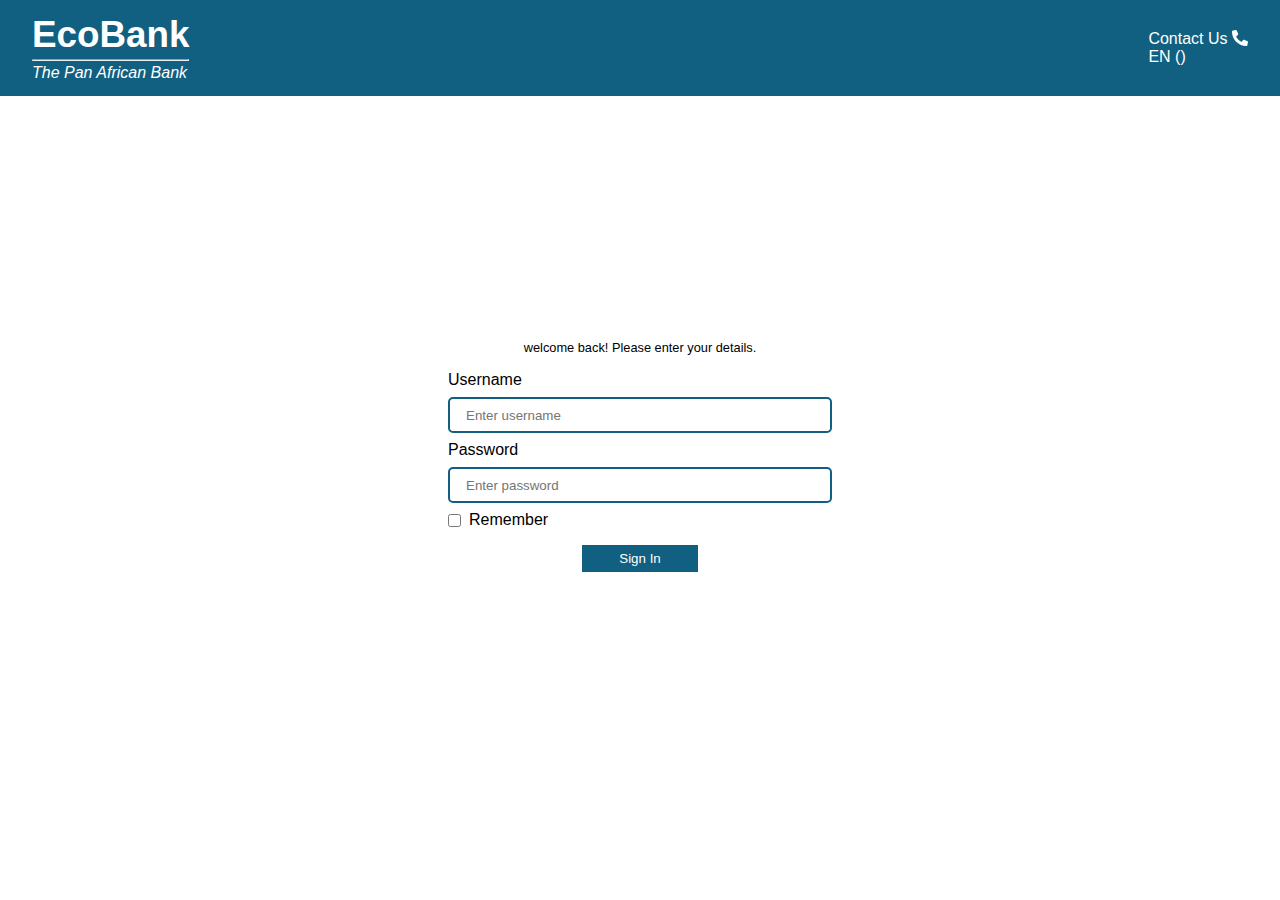
<file: index.html>
<!DOCTYPE html>
<html lang="en">
  <head>
    <meta charset="UTF-8" />
    <meta http-equiv="X-UA-Compatible" content="IE=edge" />
    <meta name="viewport" content="width=device-width, initial-scale=1.0" />
    <link
      rel="stylesheet"
      href="https://cdnjs.cloudflare.com/ajax/libs/font-awesome/5.15.4/css/all.min.css"
      integrity="sha512-1ycn6IcaQQ40/MKBW2W4Rhis/DbILU74C1vSrLJxCq57o941Ym01SwNsOMqvEBFlcgUa6xLiPY/NS5R+E6ztJQ=="
      crossorigin="anonymous"
      referrerpolicy="no-referrer"
    />
    <link rel="stylesheet" href="./sign_up.css" />
    <title>Sign_up</title>
  </head>
  <body>
    <div class="container">
      <div class="wrapper">
        <header class="header">
          <div class="leftView">
            <h2>EcoBank</h2>
            <hr class="breakLines" />
            <em class="leftView_text">the pan african bank</em>
          </div>
          <div class="rightView">
            <div class="rightView_contact">
              <span>contact us</span>
              <span class="logo"><i class="fa fa fa-phone"></i></span>
            </div>
            <div class="sec"><span>EN ()</span></div>
          </div>
        </header>

        <main class="main">
          <div class="main_heading">
            <h4>welcome back! Please enter your details.</h4>
          </div>
          <form class="form" action="javascript:;">
            <div class="form_input_wrap">
              <label for="username">username</label>
              <input
                type="text"
                name="username"
                id="username"
                placeholder="Enter username"
              />
            </div>
            <div class="form_input_wrap">
              <label for="password">password</label>
              <input
                type="password"
                name="password"
                id="password"
                placeholder="Enter password"
              />
            </div>

            <div class="rem">
              <input type="checkbox" name="remember" /><span>remember</span>
            </div>
            <div class="btn_wrapper">
              <button type="button" onclick="handleSubmitSignup()">
                Sign In
              </button>
            </div>
          </form>
        </main>
      </div>
    </div>
    <script src="./javascript/signup.js" type="text/javascript"></script>
  </body>
</html>
</file>
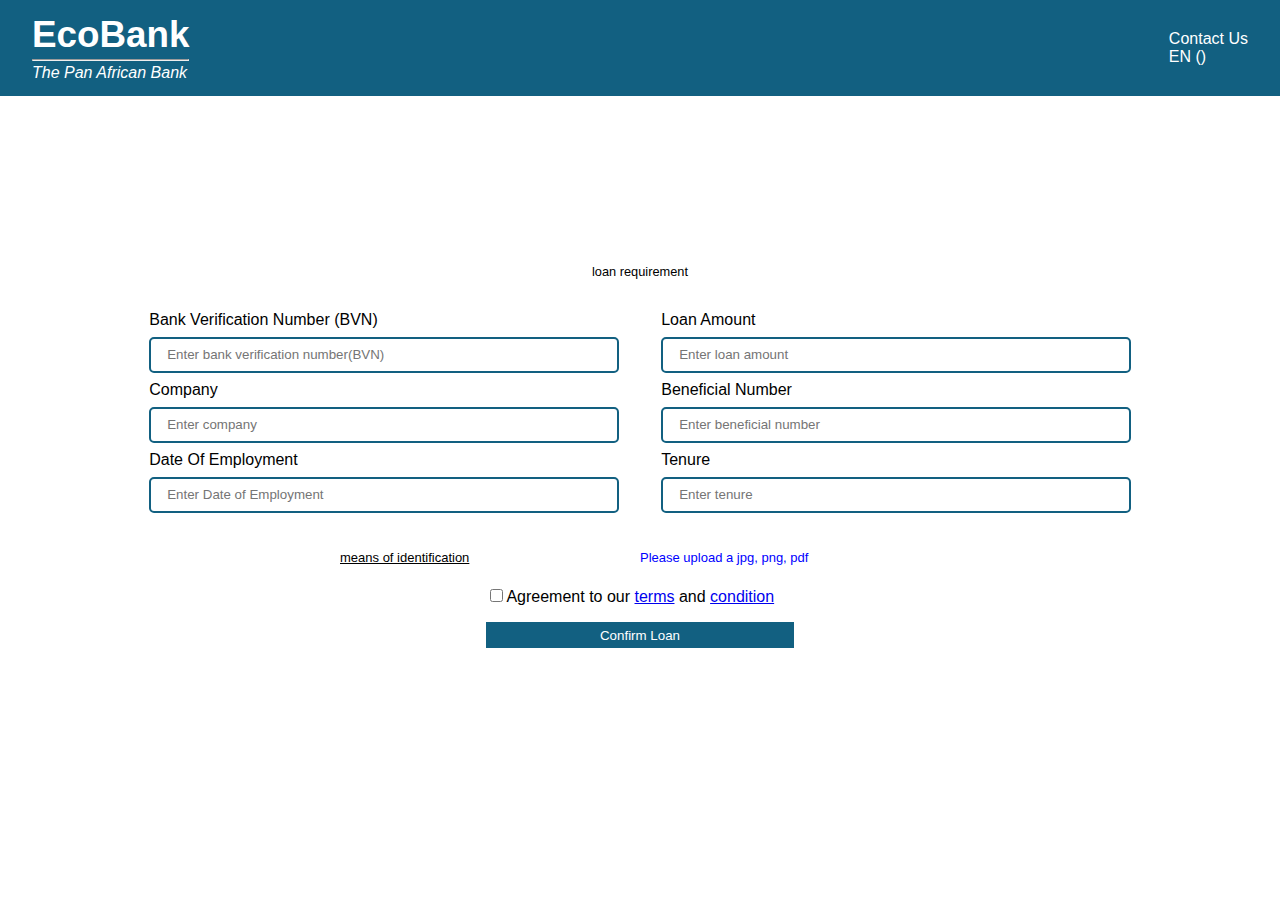
<file: loanRequest.html>
<!DOCTYPE html>
<html lang="en">
  <head>
    <meta charset="UTF-8" />
    <meta http-equiv="X-UA-Compatible" content="IE=edge" />
    <meta name="viewport" content="width=device-width, initial-scale=1.0" />
    <link rel="stylesheet" href="./loanRequest.css" />
    <title>Loan Request</title>
  </head>
  <body>
    <div class="container">
      <div class="wrapper">
        <header class="header">
          <div class="leftView">
            <h2>EcoBank</h2>
            <hr class="breakLines" />
            <em class="leftView_text">the pan african bank</em>
          </div>
          <div class="rightView">
            <div class="rightView_contact">
              <span>contact us</span>
              <span class="logo"><i class="fa fa fa-phone"></i></span>
            </div>
            <div class="sec"><span>EN ()</span></div>
          </div>
        </header>

        <main class="main">
          <div class="main_heading">
            <h4>loan requirement</h4>
          </div>
          <form class="form" action="javascript:;">
            <div class="allforms">
              <div class="form_one">
                <div class="form_input_wrap">
                  <label for="bank verification number"
                    >bank verification number (BVN)</label
                  >
                  <input
                    type="number"
                    name="bankVN"
                    id="bankVN"
                    placeholder="Enter bank verification number(BVN)"
                  />
                </div>
                <div class="form_input_wrap">
                  <label for="company">company</label>
                  <input
                    type="text"
                    name="company"
                    id="company"
                    placeholder="Enter company"
                  />
                </div>
                <div class="form_input_wrap">
                  <label for="DOE">date of employment</label>
                  <input
                    type="text"
                    name="DOE"
                    id="DOE"
                    placeholder="Enter Date of Employment"
                  />
                </div>
              </div>

              <div class="form_two">
                <div class="form_input_wrap">
                  <label for="loanAmount">loan amount</label>
                  <input
                    type="text"
                    name="loanAmount"
                    id="loanAmount"
                    placeholder="Enter loan amount"
                  />
                </div>
                <div class="form_input_wrap">
                  <label for="beneNumber">beneficial number</label>
                  <input
                    type="Number"
                    name="beneNumber"
                    id="beneNumber"
                    placeholder="Enter beneficial number"
                  />
                </div>
                <div class="form_input_wrap">
                  <label for="tenure">tenure</label>
                  <input
                    type="Number"
                    name="tenure"
                    id="tenure"
                    placeholder="Enter tenure"
                  />
                </div>
              </div>
            </div>
            <div class="below_form_area">
              <div class="section">
                <div class="IdMeans">
                  <span>means of identification</span>
                </div>
                <div class="upload">
                  <label for="file">Please upload a jpg, png, pdf</label
                  ><input
                    type="file"
                    id="file"
                    name="file"
                    accept="[pgn, jpd,pdf]"
                    class="fileUpload"
                  />
                </div>
              </div>

              <div class="terms">
                <input type="checkbox" name="agreement" />
                <span
                  >Agreement to our <a href="#">terms</a> and
                  <a href="#">condition</a>
                </span>
              </div>

              <div class="btn_wrapper">
                <button type="button" onclick="handleSubmitSLoanRequireMent()">
                  confirm loan
                </button>
              </div>
            </div>
          </form>
        </main>
      </div>
    </div>
    <script src="./javascript/loanRequirement.js"></script>
  </body>
</html>
</file>
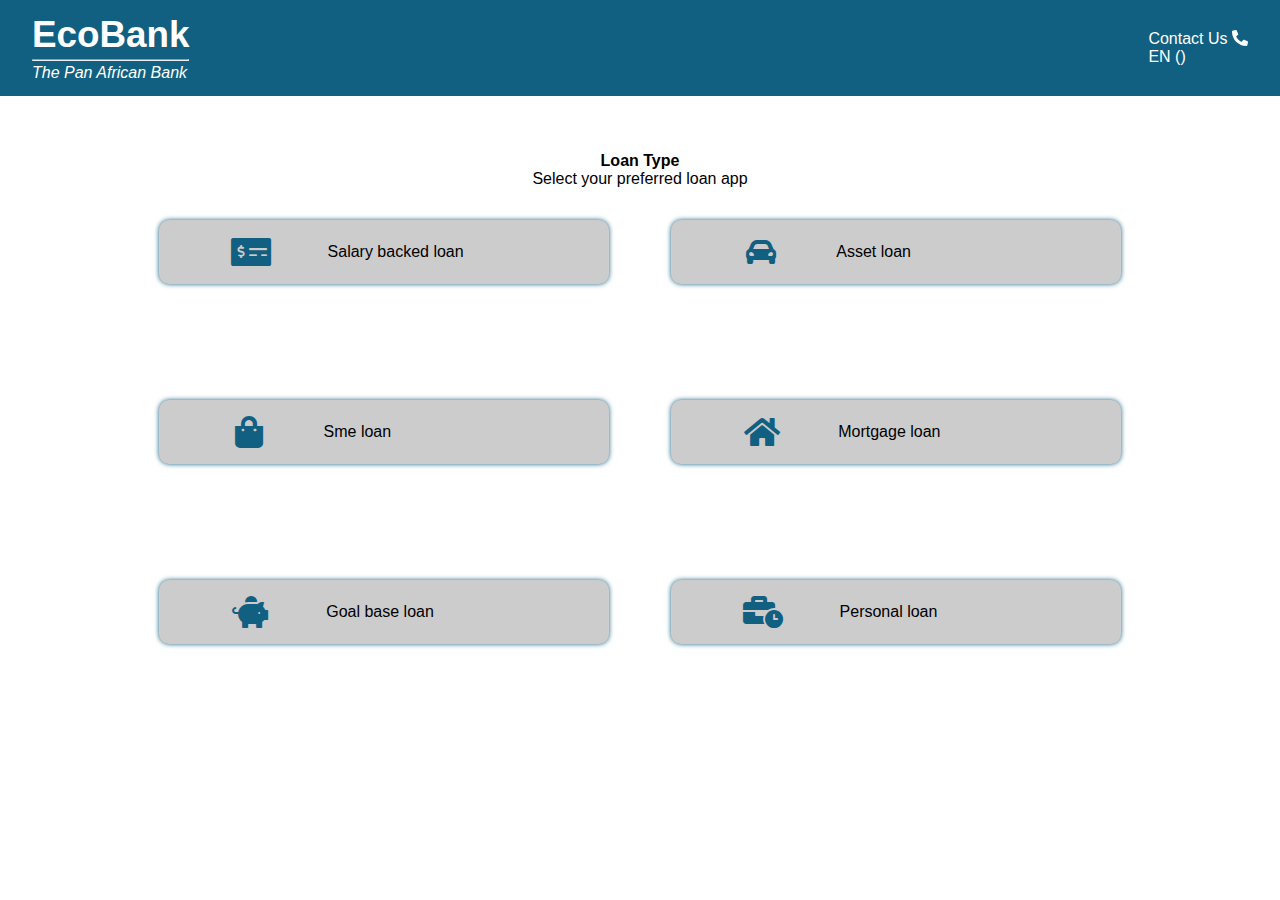
<file: loantypes.html>
<!DOCTYPE html>
<html lang="en">
  <head>
    <meta charset="UTF-8" />
    <meta http-equiv="X-UA-Compatible" content="IE=edge" />
    <meta name="viewport" content="width=device-width, initial-scale=1.0" />
    <link
      rel="stylesheet"
      href="https://cdnjs.cloudflare.com/ajax/libs/font-awesome/5.15.4/css/all.min.css"
      integrity="sha512-1ycn6IcaQQ40/MKBW2W4Rhis/DbILU74C1vSrLJxCq57o941Ym01SwNsOMqvEBFlcgUa6xLiPY/NS5R+E6ztJQ=="
      crossorigin="anonymous"
      referrerpolicy="no-referrer"
    />
    <link rel="stylesheet" href="./loanApp.css" />

    <title>Loantypes</title>
  </head>
  <body>
    <div class="container">
      <div class="wrapper">
        <header class="header">
          <div class="leftView">
            <h2>EcoBank</h2>
            <hr class="breakLines" />
            <em class="leftView_text">the pan african bank</em>
          </div>
          <div class="rightView">
            <div class="rightView_contact">
              <span>contact us</span>
              <span class="logo"><i class="fa fa fa-phone"></i></span>
            </div>
            <div class="sec"><span>EN ()</span></div>
          </div>
        </header>
        <main class="main">
          <div class="main_heading">
            <h4>loan type</h4>
            <p>Select your preferred loan app</p>
          </div>

          <div class="loans" id="loans"></div>
        </main>
      </div>
    </div>
    <script src="./javascript/data.js" type="text/javascript"></script>
    <script src="./javascript/loanType.js" type="text/javascript"></script>
  </body>
</html>
</file>
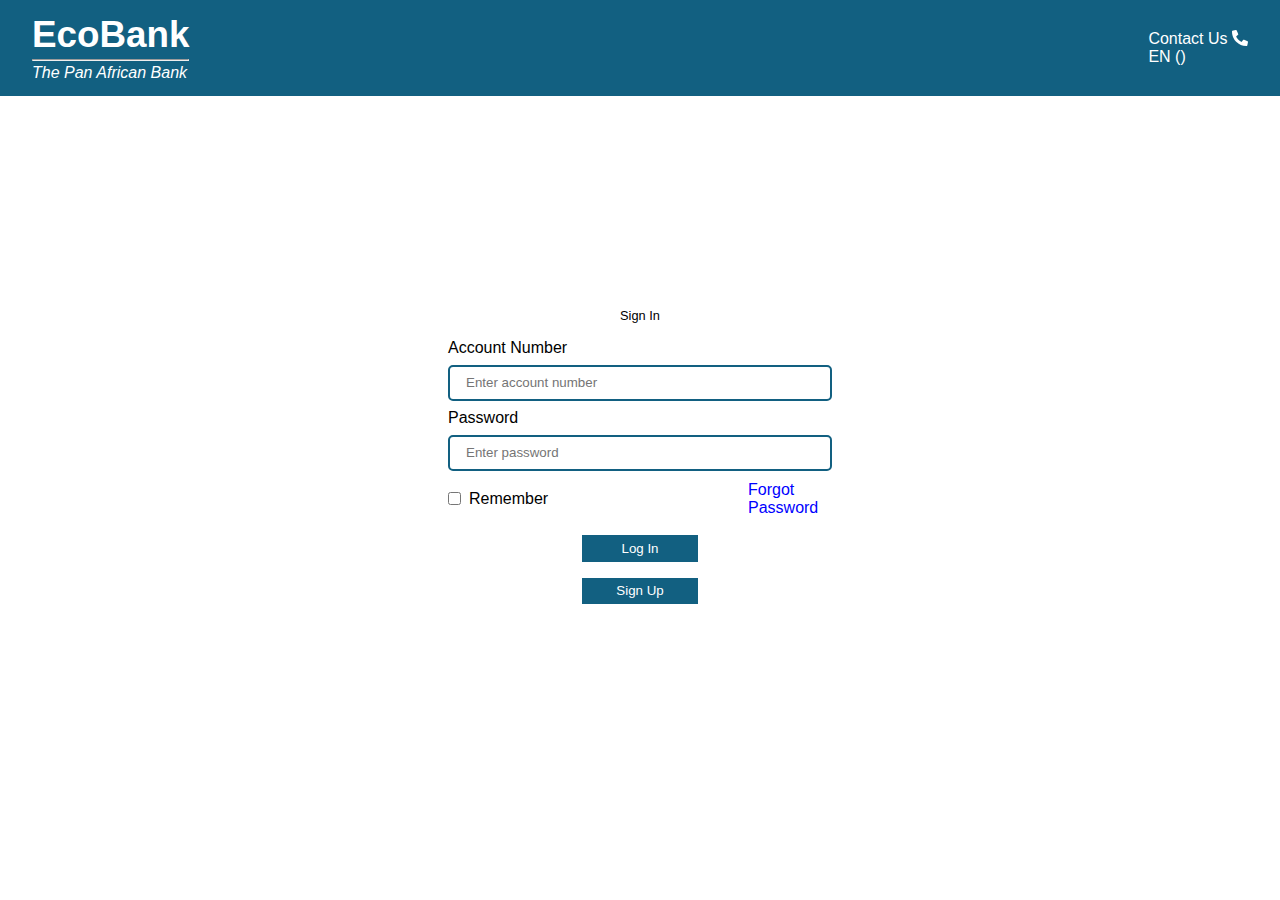
<file: sign_in.html>
<!DOCTYPE html>
<html lang="en">
  <head>
    <meta charset="UTF-8" />
    <meta http-equiv="X-UA-Compatible" content="IE=edge" />
    <meta name="viewport" content="width=device-width, initial-scale=1.0" />
    <link
      rel="stylesheet"
      href="https://cdnjs.cloudflare.com/ajax/libs/font-awesome/5.15.4/css/all.min.css"
      integrity="sha512-1ycn6IcaQQ40/MKBW2W4Rhis/DbILU74C1vSrLJxCq57o941Ym01SwNsOMqvEBFlcgUa6xLiPY/NS5R+E6ztJQ=="
      crossorigin="anonymous"
      referrerpolicy="no-referrer"
    />
    <link rel="stylesheet" href="./sign_in.css" />
    <title>Sign_in</title>
  </head>
  <body>
    <div class="container">
      <div class="wrapper">
        <header class="header">
          <div class="leftView">
            <h2>EcoBank</h2>
            <hr class="breakLines" />
            <em class="leftView_text">the pan african bank</em>
          </div>
          <div class="rightView">
            <div class="rightView_contact">
              <span>contact us</span>
              <span class="logo"><i class="fa fa fa-phone"></i></span>
            </div>
            <div class="sec"><span>EN ()</span></div>
          </div>
        </header>

        <main class="main">
          <div class="main_heading">
            <h4>Sign In</h4>
          </div>
          <form class="form" action="javascript:;">
            <div class="form_input_wrap">
              <label for="account">account number</label>
              <input
                type="text"
                name="account"
                id="account"
                placeholder="Enter account number"
              />
            </div>
            <div class="form_input_wrap">
              <label for="password">password</label>
              <input
                type="password"
                name="password"
                id="password"
                placeholder="Enter password"
              />
            </div>
            <div class="section">
              <div class="rem">
                <input type="checkbox" name="remember" /><span>remember</span>
              </div>
              <div class="forg">
                <span>Forgot Password</span>
              </div>
            </div>
            <div class="btn_wrapper">
              <button
                class="login"
                type="button"
                onclick="handleSubmitSignIn()"
              >
                Log In
              </button>
              <button type="button">
                <a href="./index.html"> Sign Up</a>
              </button>
            </div>
          </form>
        </main>
      </div>
    </div>
    <script src="./javascript/signin.js"></script>
  </body>
</html>
</file>
<file: sign_up.css>
* {
  margin: 0px;
  padding: 0px;
  box-sizing: border-box;
  font-family: Arial, Helvetica, sans-serif;
}

:root {
  --primary-color: hsl(198deg, 75%, 29%, 1);
  --secondary-color: #ffffff;
  --card-color: #ccc;
}

.container {
  width: 100%;
  min-height: 100vh;
  min-width: 300px;
}

.wrapper {
  width: 100%;
  min-height: 100vh;
}

.header {
  width: 100%;
  height: 6em;
  display: flex;
  justify-content: space-between;
  align-items: center;
  padding-left: 1rem;
  padding-right: 1rem;
  background: var(--primary-color);
}

.leftView {
  padding: 0rem 1rem;
  width: max-content;
  min-width: max-content;
}

.leftView h2 {
  text-transform: capitalize;
  font-size: 2.3rem;
  color: var(--secondary-color);
}

.leftView em {
  text-transform: capitalize;
  font-size: 1rem;
  color: var(--secondary-color);
}

.rightView .rightView_contact span {
  color: var(--secondary-color);
}

.breakLines {
  margin: 0.2rem 0rem;
}

.rightView {
  display: flex;
  flex-direction: column;
  min-width: max-content;
  padding: 0rem 1rem;
}

.rightView .sec span {
  align-self: flex-start;
}
.rightView span {
  color: var(--secondary-color);
  text-transform: capitalize;
}

.rightView_contact .logo i {
  transform: rotateY(180deg);
}

.main {
  display: flex;
  flex-direction: column;
  align-items: center;
  justify-content: center;
  min-height: 80vh;
  background-color: var(--secondary-color);
}

.main_heading {
  padding: 0rem 1rem;
  margin-bottom: 1rem;
}

.main_heading h4 {
  font-weight: lighter;
  font-size: 0.8rem;
}

.form {
  width: 30%;
  min-width: 300px;
}

.form_input_wrap {
  width: 100%;
  min-width: 300px;
  display: flex;
  flex-direction: column;
  margin-bottom: 0.5rem;
}
.form_input_wrap label {
  text-transform: capitalize;
}

.form_input_wrap input {
  height: 2.5em;
  padding: 1rem;
  border-radius: 5px;
  outline: none;
  border: none;
  margin-top: 0.5rem;
  border: 2px solid var(--primary-color);
}

.rem {
  width: 100%;
  min-width: 300px;
  display: flex;
  align-items: center;
  margin-bottom: 1rem;
}

.rem input {
  margin-right: 0.5rem;
}

.rem span {
  text-transform: capitalize;
  font-weight: lighter;
  font-size: 1rem;
}

.btn_wrapper {
  width: 100%;
  display: flex;
  align-items: center;
  justify-content: center;
}

.btn_wrapper button {
  width: 30%;
  height: 2em;
  text-transform: capitalize;
  background-color: var(--primary-color);
  color: var(--secondary-color);
  border: none;
  outline: none;
  cursor: pointer;
}

.btn_wrapper button:active {
  background-color: rgb(133, 133, 233);
}
</file>
<file: loanRequest.css>
@import url("./sign_up.css");

.form {
  width: 80%;
  display: flex;
  flex-direction: column;
}

.allforms {
  padding: 1rem 0rem;
  width: 100%;
  display: flex;
  justify-content: space-around;
  flex-wrap: wrap;
}

.form_one {
  flex-grow: 0.4;
  min-width: 300px;
}

.form_two {
  flex-grow: 0.4;
  min-width: 300px;
}

.below_form_area {
  width: 100%;
  min-width: 300px;
  display: flex;
  flex-direction: column;
  justify-content: space-around;
  align-items: center;
}

.section {
  width: 100%;
  min-width: 300px;
  display: flex;
  justify-content: center;
  flex-wrap: wrap;
  height: 2.5em;
  margin-bottom: 0.7rem;
}

.IdMeans {
  width: 10%;
  min-width: 300px;
  align-self: center;
}

.upload {
  width: 10%;
  min-width: 300px;
  align-self: center;
}

.IdMeans span {
  font-size: small;
  text-decoration: underline;
  cursor: pointer;
}

.upload label {
  font-size: small;
  color: blue;
  cursor: pointer;
}

.fileUpload {
  display: none;
}

.terms {
  margin-bottom: 1rem;
}

.terms > span {
  size: 2rem;
  margin-right: 1rem;
}
</file>
<file: loanApp.css>
@import url("./sign_up.css");

.loans {
  width: 80%;
  min-width: 300px;
  display: flex;
  flex-wrap: wrap;
  justify-content: space-around;
  min-height: 60vh;
}

.main_heading {
  text-align: center;
  margin-bottom: 2rem;
}

.main_heading h4 {
  font-size: 1rem;
  font-weight: 600;
  text-transform: capitalize;
}

.card {
  margin-bottom: 1rem;
  width: 40%;
  min-width: 300px;
  flex-grow: 0.2;
  height: 4em;
  display: flex;
  align-items: center;
  padding: 0rem 1rem;
  justify-content: space-evenly;
  min-width: 300px;
  box-shadow: 0px 0px 5px var(--primary-color);
  background-color: var(--card-color);
  border-radius: 10px;
  transition: transform 2s ease-in-out;
  cursor: pointer;
}

.card:hover {
  transform: translateY(-10%);
}

.card span:last-of-type {
  width: 50%;
}

.card span i {
  color: var(--primary-color);
}
@media only screen and (max-width: 800px) {
  .card {
    flex-grow: 1;
  }
}
</file>
<file: sign_in.css>
@import url("./sign_up.css");

.section {
  width: 100%;
  min-width: 300px;
  display: flex;
  height: 2.5em;
  justify-content: space-between;
  align-items: center;
  margin-bottom: 1rem;
}

.rem {
  width: 30%;
  margin-bottom: 0;
}

.forg {
  width: 50%;
}

.forg span {
  color: blue;
}

.btn_wrapper {
  flex-direction: column;
}

.btn_wrapper button:last-of-type a {
  color: var(--secondary-color);
  text-decoration: none;
  width: 100%;
  height: 100%;
}

.btn_wrapper button:last-of-type a:visited {
  color: var(--secondary-color);
}

.login {
  margin-bottom: 1rem;
}
</file>
